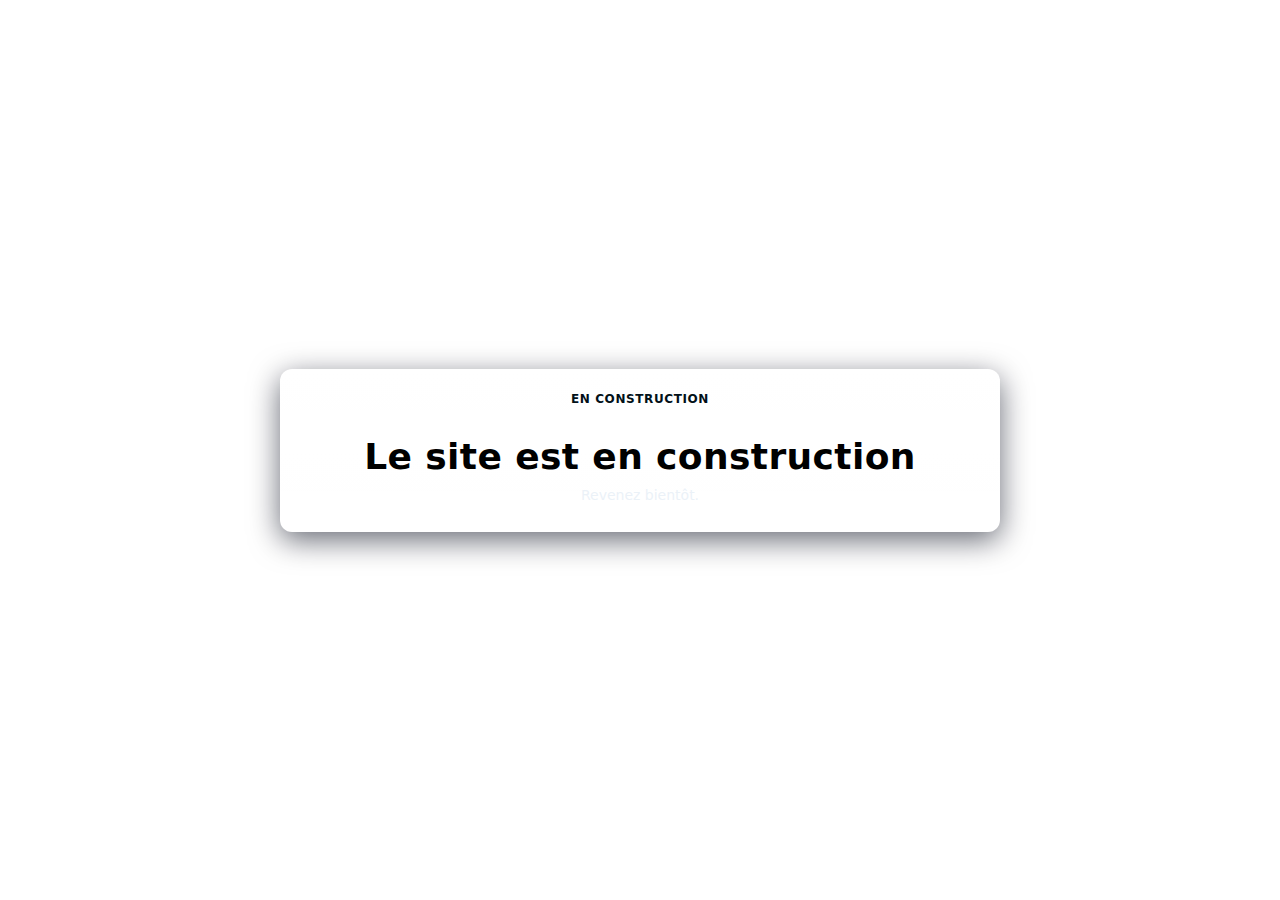
<file: index.html>
<!DOCTYPE html>
<html lang="fr">
<head>
  <meta charset="utf-8" />
  <meta name="viewport" content="width=device-width,initial-scale=1" />
  <title>Site en construction</title>
  <link rel="stylesheet" href="styles.css">
</head>
<body>
  <main class="container">
    <h1>Le site est en construction</h1>
    <p>Revenez bientôt.</p>
  </main>
</body>
</html>
</file>
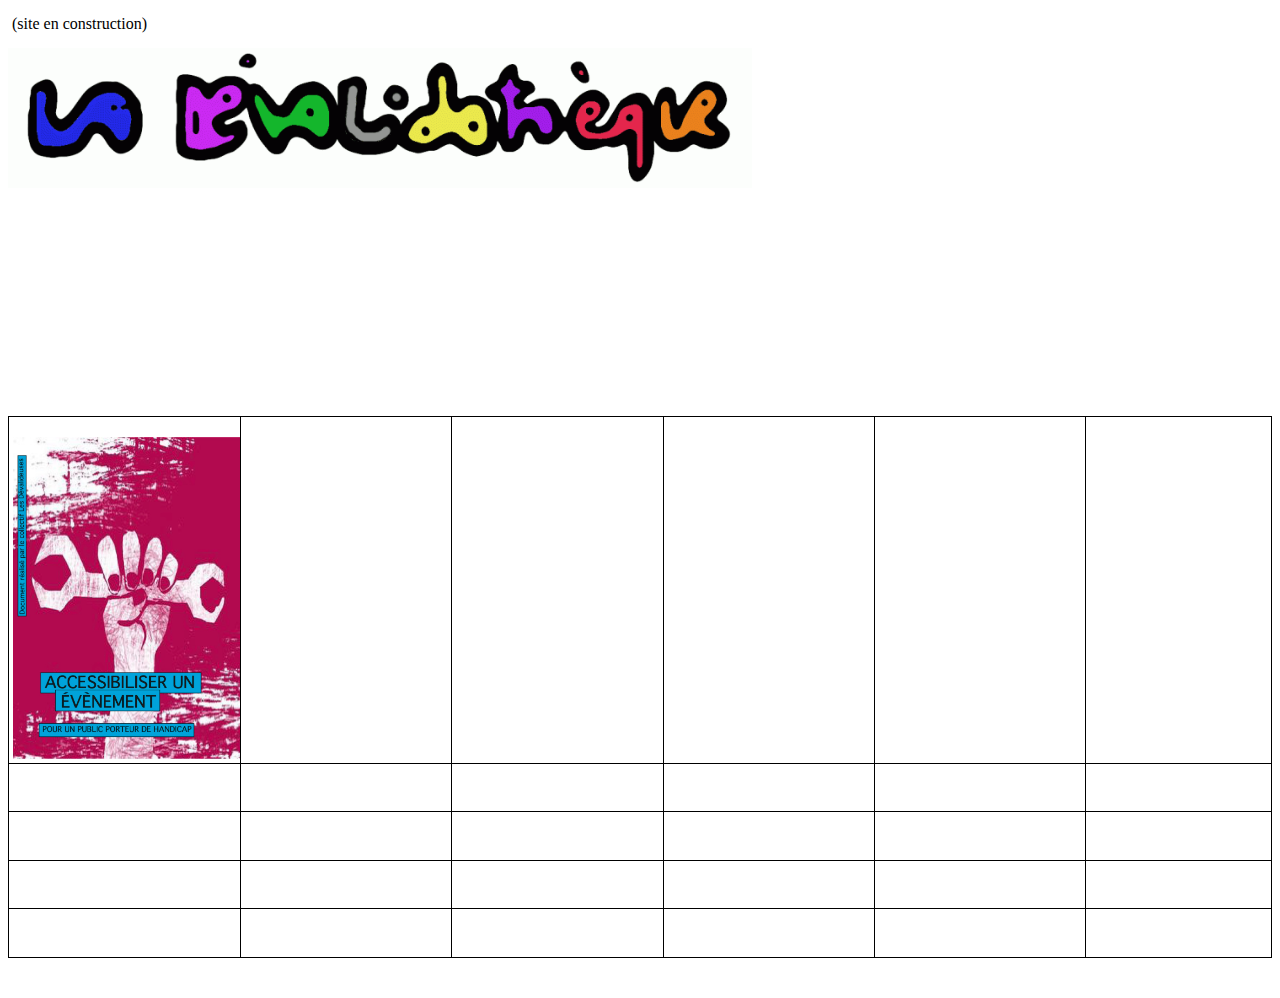
<file: devalido1.html>
<!DOCTYPE html>
<html>
<head>
	<meta http-equiv="content-type" content="text/html; charset=utf-8"/>
	<title></title>
	<meta name="generator" content="LibreOffice 25.2.1.2 (MacOSX)"/>
	<meta name="created" content="2025-10-31T17:53:57.697686000"/>
	<meta name="changed" content="2025-10-31T17:58:39.749113000"/>
	<style type="text/css">
		@page { size: 21cm 29.7cm; margin: 2cm }
		p { margin-bottom: 0.25cm; line-height: 115%; background: transparent }
		td p { widows: 0; orphans: 0; background: transparent }
		a:link { color: #000080; text-decoration: underline }
		a:visited { color: #800000; text-decoration: underline }
	</style>
</head>
<body lang="fr-FR" link="#000080" vlink="#800000" dir="ltr"><p style="line-height: 100%; margin-bottom: 0cm">
&nbsp;(site en construction) 
</p>
<p style="line-height: 100%; margin-bottom: 0cm"><img src="devalido1_html_211b800b.gif" name="Image1" align="left" width="744" height="140" border="0"/>
<br/>

</p>
<p style="line-height: 100%; margin-bottom: 0cm"><br/>

</p>
<p style="line-height: 100%; margin-bottom: 0cm"><br/>

</p>
<p style="line-height: 100%; margin-bottom: 0cm"><br/>

</p>
<p style="line-height: 100%; margin-bottom: 0cm"><br/>

</p>
<p style="line-height: 100%; margin-bottom: 0cm"><br/>

</p>
<p style="line-height: 100%; margin-bottom: 0cm"><br/>

</p>
<p style="line-height: 100%; margin-bottom: 0cm"><br/>

</p>
<p style="line-height: 100%; margin-bottom: 0cm"><br/>

</p>
<p style="line-height: 100%; margin-bottom: 0cm"><br/>

</p>
<p style="line-height: 100%; margin-bottom: 0cm"><br/>

</p>
<p style="line-height: 100%; margin-bottom: 0cm"><br/>

</p>
<table width="100%" cellpadding="4" cellspacing="0">
	<col width="43*"/>
	<col width="43*"/>
	<col width="43*"/>
	<col width="43*"/>
	<col width="43*"/>
	<col width="43*"/>
	<tr valign="top">
		<td width="17%" style="border-top: 1px solid #000000; border-bottom: 1px solid #000000; border-left: 1px solid #000000; border-right: none; padding-top: 0.1cm; padding-bottom: 0.1cm; padding-left: 0.1cm; padding-right: 0cm"><p>
			<img src="devalido1_html_9109f168.jpg" name="Image2" align="left" width="227" height="322" border="0"/>
<br/>

			</p>
		</td>
		<td width="17%" style="border-top: 1px solid #000000; border-bottom: 1px solid #000000; border-left: 1px solid #000000; border-right: none; padding-top: 0.1cm; padding-bottom: 0.1cm; padding-left: 0.1cm; padding-right: 0cm"><p>
			<br/>

			</p>
		</td>
		<td width="17%" style="border-top: 1px solid #000000; border-bottom: 1px solid #000000; border-left: 1px solid #000000; border-right: none; padding-top: 0.1cm; padding-bottom: 0.1cm; padding-left: 0.1cm; padding-right: 0cm"><p>
			<br/>

			</p>
		</td>
		<td width="17%" style="border-top: 1px solid #000000; border-bottom: 1px solid #000000; border-left: 1px solid #000000; border-right: none; padding-top: 0.1cm; padding-bottom: 0.1cm; padding-left: 0.1cm; padding-right: 0cm"><p>
			<br/>

			</p>
		</td>
		<td width="17%" style="border-top: 1px solid #000000; border-bottom: 1px solid #000000; border-left: 1px solid #000000; border-right: none; padding-top: 0.1cm; padding-bottom: 0.1cm; padding-left: 0.1cm; padding-right: 0cm"><p>
			<br/>

			</p>
		</td>
		<td width="17%" style="border: 1px solid #000000; padding: 0.1cm"><p>
			<br/>

			</p>
		</td>
	</tr>
	<tr valign="top">
		<td width="17%" style="border-top: none; border-bottom: 1px solid #000000; border-left: 1px solid #000000; border-right: none; padding-top: 0cm; padding-bottom: 0.1cm; padding-left: 0.1cm; padding-right: 0cm"><p>
			<br/>

			</p>
		</td>
		<td width="17%" style="border-top: none; border-bottom: 1px solid #000000; border-left: 1px solid #000000; border-right: none; padding-top: 0cm; padding-bottom: 0.1cm; padding-left: 0.1cm; padding-right: 0cm"><p>
			<br/>

			</p>
		</td>
		<td width="17%" style="border-top: none; border-bottom: 1px solid #000000; border-left: 1px solid #000000; border-right: none; padding-top: 0cm; padding-bottom: 0.1cm; padding-left: 0.1cm; padding-right: 0cm"><p>
			<br/>

			</p>
		</td>
		<td width="17%" style="border-top: none; border-bottom: 1px solid #000000; border-left: 1px solid #000000; border-right: none; padding-top: 0cm; padding-bottom: 0.1cm; padding-left: 0.1cm; padding-right: 0cm"><p>
			<br/>

			</p>
		</td>
		<td width="17%" style="border-top: none; border-bottom: 1px solid #000000; border-left: 1px solid #000000; border-right: none; padding-top: 0cm; padding-bottom: 0.1cm; padding-left: 0.1cm; padding-right: 0cm"><p>
			<br/>

			</p>
		</td>
		<td width="17%" style="border-top: none; border-bottom: 1px solid #000000; border-left: 1px solid #000000; border-right: 1px solid #000000; padding-top: 0cm; padding-bottom: 0.1cm; padding-left: 0.1cm; padding-right: 0.1cm"><p>
			<br/>

			</p>
		</td>
	</tr>
	<tr valign="top">
		<td width="17%" style="border-top: none; border-bottom: 1px solid #000000; border-left: 1px solid #000000; border-right: none; padding-top: 0cm; padding-bottom: 0.1cm; padding-left: 0.1cm; padding-right: 0cm"><p>
			<br/>

			</p>
		</td>
		<td width="17%" style="border-top: none; border-bottom: 1px solid #000000; border-left: 1px solid #000000; border-right: none; padding-top: 0cm; padding-bottom: 0.1cm; padding-left: 0.1cm; padding-right: 0cm"><p>
			<br/>

			</p>
		</td>
		<td width="17%" style="border-top: none; border-bottom: 1px solid #000000; border-left: 1px solid #000000; border-right: none; padding-top: 0cm; padding-bottom: 0.1cm; padding-left: 0.1cm; padding-right: 0cm"><p>
			<br/>

			</p>
		</td>
		<td width="17%" style="border-top: none; border-bottom: 1px solid #000000; border-left: 1px solid #000000; border-right: none; padding-top: 0cm; padding-bottom: 0.1cm; padding-left: 0.1cm; padding-right: 0cm"><p>
			<br/>

			</p>
		</td>
		<td width="17%" style="border-top: none; border-bottom: 1px solid #000000; border-left: 1px solid #000000; border-right: none; padding-top: 0cm; padding-bottom: 0.1cm; padding-left: 0.1cm; padding-right: 0cm"><p>
			<br/>

			</p>
		</td>
		<td width="17%" style="border-top: none; border-bottom: 1px solid #000000; border-left: 1px solid #000000; border-right: 1px solid #000000; padding-top: 0cm; padding-bottom: 0.1cm; padding-left: 0.1cm; padding-right: 0.1cm"><p>
			<br/>

			</p>
		</td>
	</tr>
	<tr valign="top">
		<td width="17%" style="border-top: none; border-bottom: 1px solid #000000; border-left: 1px solid #000000; border-right: none; padding-top: 0cm; padding-bottom: 0.1cm; padding-left: 0.1cm; padding-right: 0cm"><p>
			<br/>

			</p>
		</td>
		<td width="17%" style="border-top: none; border-bottom: 1px solid #000000; border-left: 1px solid #000000; border-right: none; padding-top: 0cm; padding-bottom: 0.1cm; padding-left: 0.1cm; padding-right: 0cm"><p>
			<br/>

			</p>
		</td>
		<td width="17%" style="border-top: none; border-bottom: 1px solid #000000; border-left: 1px solid #000000; border-right: none; padding-top: 0cm; padding-bottom: 0.1cm; padding-left: 0.1cm; padding-right: 0cm"><p>
			<br/>

			</p>
		</td>
		<td width="17%" style="border-top: none; border-bottom: 1px solid #000000; border-left: 1px solid #000000; border-right: none; padding-top: 0cm; padding-bottom: 0.1cm; padding-left: 0.1cm; padding-right: 0cm"><p>
			<br/>

			</p>
		</td>
		<td width="17%" style="border-top: none; border-bottom: 1px solid #000000; border-left: 1px solid #000000; border-right: none; padding-top: 0cm; padding-bottom: 0.1cm; padding-left: 0.1cm; padding-right: 0cm"><p>
			<br/>

			</p>
		</td>
		<td width="17%" style="border-top: none; border-bottom: 1px solid #000000; border-left: 1px solid #000000; border-right: 1px solid #000000; padding-top: 0cm; padding-bottom: 0.1cm; padding-left: 0.1cm; padding-right: 0.1cm"><p>
			<br/>

			</p>
		</td>
	</tr>
	<tr valign="top">
		<td width="17%" style="border-top: none; border-bottom: 1px solid #000000; border-left: 1px solid #000000; border-right: none; padding-top: 0cm; padding-bottom: 0.1cm; padding-left: 0.1cm; padding-right: 0cm"><p>
			<br/>

			</p>
		</td>
		<td width="17%" style="border-top: none; border-bottom: 1px solid #000000; border-left: 1px solid #000000; border-right: none; padding-top: 0cm; padding-bottom: 0.1cm; padding-left: 0.1cm; padding-right: 0cm"><p>
			<br/>

			</p>
		</td>
		<td width="17%" style="border-top: none; border-bottom: 1px solid #000000; border-left: 1px solid #000000; border-right: none; padding-top: 0cm; padding-bottom: 0.1cm; padding-left: 0.1cm; padding-right: 0cm"><p>
			<br/>

			</p>
		</td>
		<td width="17%" style="border-top: none; border-bottom: 1px solid #000000; border-left: 1px solid #000000; border-right: none; padding-top: 0cm; padding-bottom: 0.1cm; padding-left: 0.1cm; padding-right: 0cm"><p>
			<br/>

			</p>
		</td>
		<td width="17%" style="border-top: none; border-bottom: 1px solid #000000; border-left: 1px solid #000000; border-right: none; padding-top: 0cm; padding-bottom: 0.1cm; padding-left: 0.1cm; padding-right: 0cm"><p>
			<br/>

			</p>
		</td>
		<td width="17%" style="border-top: none; border-bottom: 1px solid #000000; border-left: 1px solid #000000; border-right: 1px solid #000000; padding-top: 0cm; padding-bottom: 0.1cm; padding-left: 0.1cm; padding-right: 0.1cm"><p>
			<br/>

			</p>
		</td>
	</tr>
</table>
<p style="line-height: 100%; margin-bottom: 0cm"><br/>

</p>
</body>
</html>
</file>
<file: styles.css>
css

:root{
  --bg:#0f1724;      /* sombre */
  --card:#0b1220;
  --accent:#06b6d4;  /* cyan */
  --text:#e6eef6;
}

*{box-sizing:border-box;margin:0;padding:0}
html,body{height:100%}
body{
  font-family:Inter, system-ui, -apple-system, "Segoe UI", Roboto, "Helvetica Neue", Arial;
  background:linear-gradient(135deg,var(--bg),#071022 60%);
  color:var(--text);
  display:flex;
  align-items:center;
  justify-content:center;
  padding:24px;
}

.container{
  background:linear-gradient(180deg, rgba(255,255,255,0.02), rgba(255,255,255,0.01));
  border:1px solid rgba(255,255,255,0.04);
  padding:28px 36px;
  max-width:720px;
  width:100%;
  text-align:center;
  border-radius:12px;
  box-shadow:0 8px 30px rgba(2,6,23,0.6);
}

h1{
  font-size:clamp(20px,4vw,36px);
  margin-bottom:10px;
  letter-spacing:0.4px;
}

p{
  color:rgba(230,238,246,0.8);
  margin-top:6px;
  font-size:14px;
}

/* petit badge */
.container::before{
  content:"EN CONSTRUCTION";
  display:inline-block;
  background:linear-gradient(90deg,var(--accent),#7c3aed);
  color:#021018;
  padding:6px 10px;
  border-radius:999px;
  font-weight:600;
  font-size:12px;
  letter-spacing:0.6px;
  margin-bottom:12px;
  transform:translateY(-12px);
}

/* responsive */
@media (max-width:420px){
  .container{padding:20px}
  p{font-size:13px}
}
</file>
